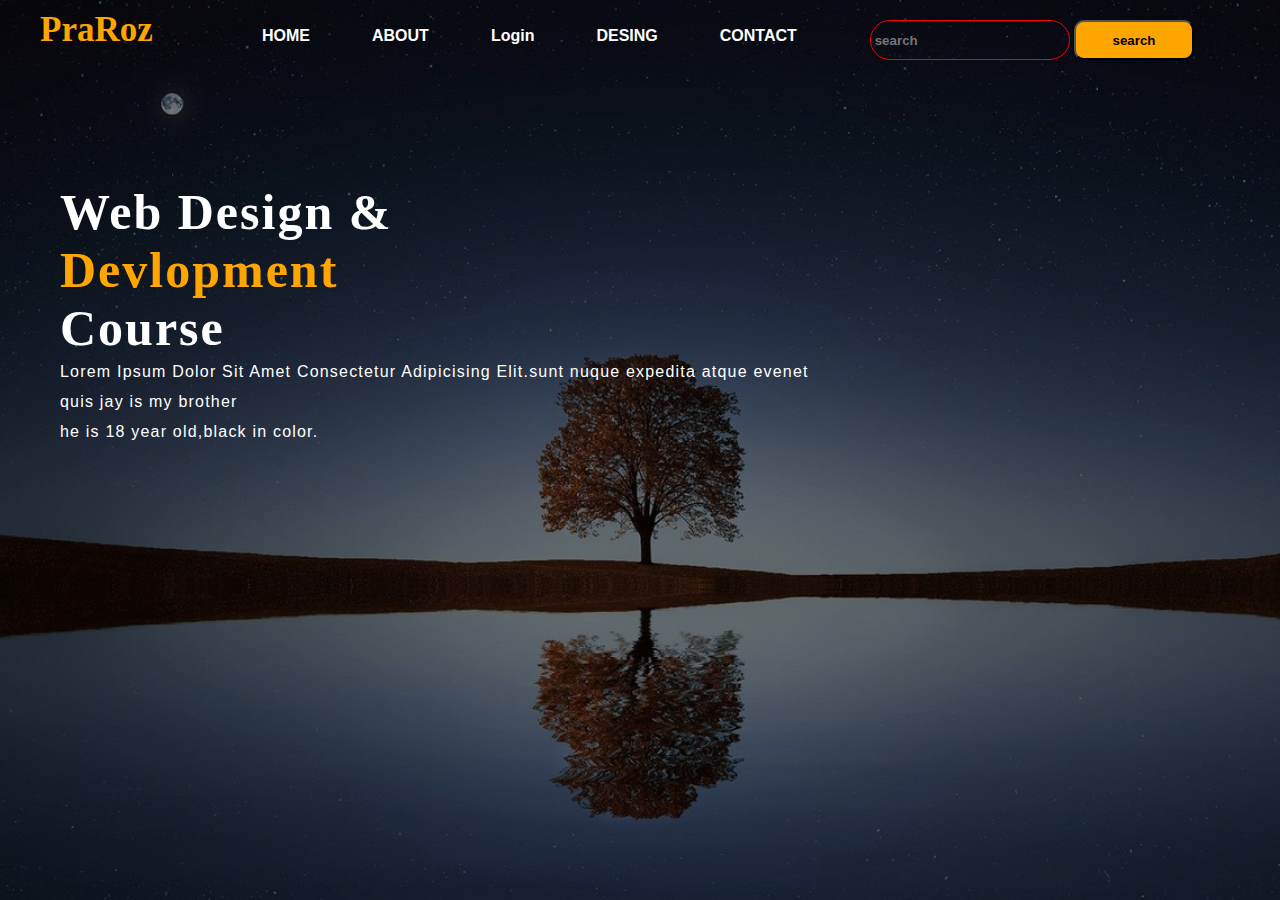
<file: index.html>
<!DOCTYPE html>
<html lang="en">
<head>
    <meta charset="UTF-8">
    <meta http-equiv="X-UA-Compatible" content="IE=edge">
    <meta name="viewport" content="width=device-width, initial-scale=1.0">
    <title>Document</title>
    <link rel="stylesheet" href="./index.css">
</head>
<body>
    <div class="container">
        <div class="nav">
            <div class="icon">
                <h2 class="logo">PraRoz</h2>
            </div>
            <div class="menu" >
                <ul>
                    <li><a href="#">HOME</a></li>
                    <li><a href="#">ABOUT</a></li>
                    <li><a href="./login.html">Login</a></li>
                    <li><a href="#">DESING</a></li>
                    <li><a href="#">CONTACT</a></li>
                </ul>
            </div>
            <div class="search">
                <input type="search" placeholder=" search" class="sin">
                <button class="sbutton">search</button>
            </div>
        </div>
        <div class="content">
            <h1>Web Design & <br><span>Devlopment</span> <br>Course</h1>
            <p class="par">Lorem Ipsum Dolor Sit Amet Consectetur Adipicising Elit.sunt nuque expedita
                atque evenet <br>quis jay is my brother <br> he is 18 year old,black in color.
            </p>
           
        </div>
    </div>
</body>
</html>
</file>
<file: index.css>
*{
    margin: 0px;
    padding: 0px;
}
.container{
    height: 100vh;
    width: 100%;
    background:linear-gradient(to top,rgba(0,0,0,0.5)50% ,rgba(0,0,0,0.5)50%),url(./back\ 2.jpg);
    background-position: center;
    background-size: cover;
  
}
.nav{
    height: 75px;
    width: 100%;
    margin: auto;
    
}
.icon{
   width: 200px;
   float: left;
   height: 70px;
}
.logo{
    color: orange;
    font-size: 35px;
    margin-left: 20px;
    padding-top: 10px;
    padding-left: 20px;
    float: left;
 
}
.menu{
    color: white;
    float:left;
    width: 400px;
    height: 70px;
}
ul{
    float: left;
    align-items: center;
    display: flex;
    justify-content: center;
  
}
ul li{
   
    list-style: none;
    margin-top: 27px;
    margin-left: 62px;
}
ul li a{
    color: white;
    font-family: Arial, Helvetica, sans-serif;
    font-weight: bold;
    text-decoration: none;
}
ul li a:hover{
    color: orange;
}
.sbutton:hover{
    background-color:white;
}
.search{
    width: 330px;
    height: 40px;
    float: left;
    margin-left: 270px;
    margin-top: 20px;
}
.sin{
    height: 40px;
    width: 200px;
    background: transparent;
    font-weight: bold;
    font-family: Arial, Helvetica, sans-serif;
    color: white;
    border: 1px solid red;
    border-radius: 100px;
}
.sbutton{
    height: 40px;
    width: 120px;
    background-color: orange;
    border-radius: 10px;
    font-weight:bold;

}
.content{
    color: white;
    width: 1200px;
    height: auto;
    margin: auto;
    position: relative;

}
.content .par{
    padding-left: 20px;
    padding-bottom: 25px;
    font-family: Arial;
    letter-spacing:1.2px;
    line-height: 30px;
}
.content h1{
    font-family: 'Times New Roman';
    letter-spacing: 2px;
    font-size: 50px;
    margin-top: 9%;
    padding-left: 20px;
}
.content span{
    color: orange;
}
.form{
    width: 250px;
    height: 380px;
    position: absolute;
    top: 20px;
    left: 87200px;
    border-radius: 10px;
    padding: 25px;
    background: linear-gradient(to top, rgba(0,0,0,8)50%, rgba(0,0,0,8)50%);
}
.form h2{
    text-align: center;
    font-family:sans-serif;
    width: 220px;
    font-size: 22px;
    color: orange;
    background-color: white;
    padding: 8px;
    margin: 2px;
    border-radius: 10px;
}
.form input{
    width: 240px;
    height: 35px;
    background: transparent;
    margin: 5px;
    border-radius: 10px;
}
.form button{
    margin-top: 15px;
    margin-left: 8px;
    margin-bottom: 20px;
    border-radius: 10px;
    width: 240px;
    height:35px;
}
</file>
